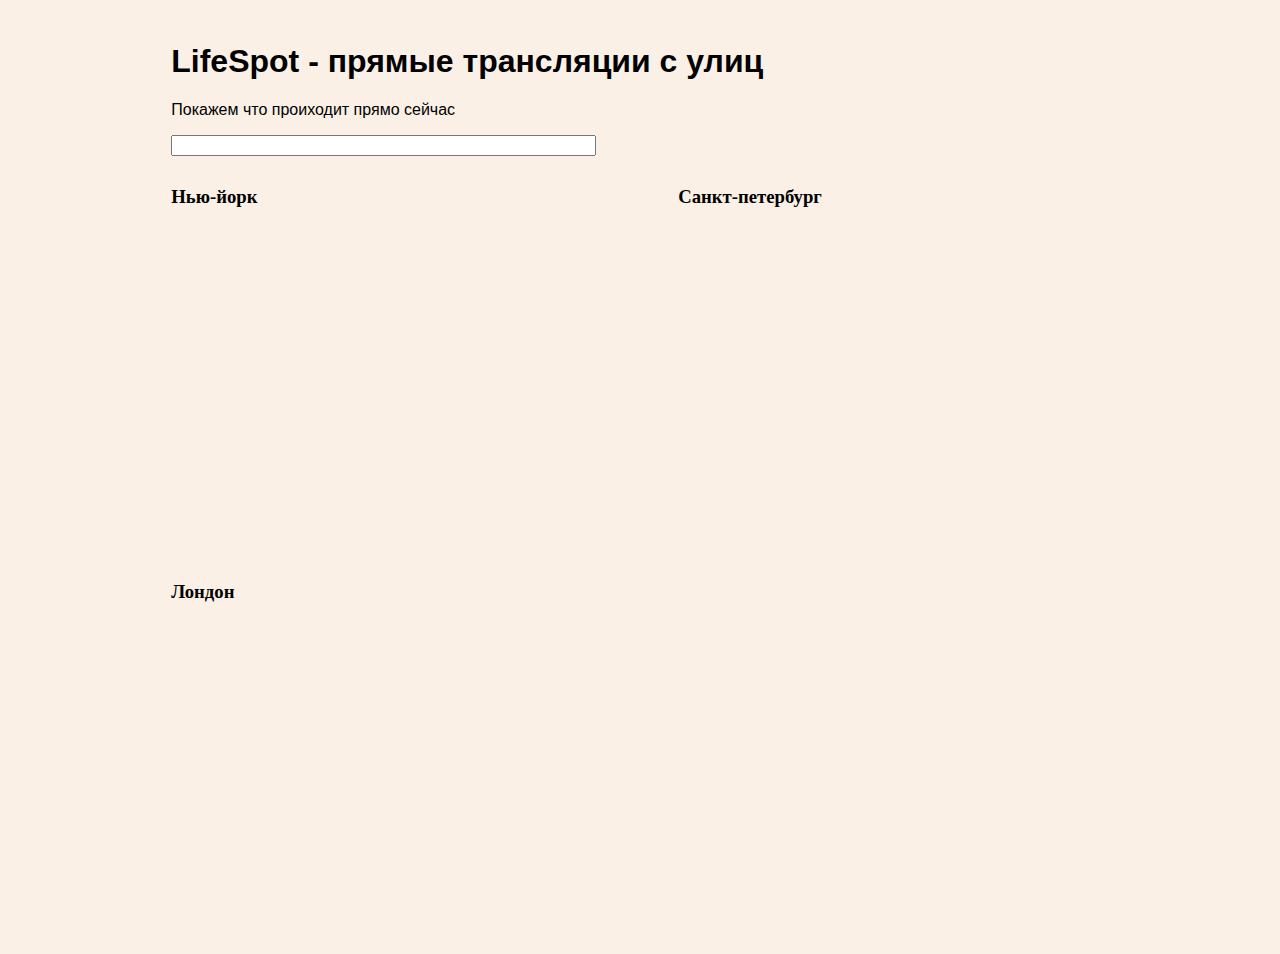
<file: Views/index.html>
﻿<!doctype html>
<html lang="en">
<head>
    <meta charset="utf-8">
    <title>LifeSpot</title>
    <link href="../Static/CSS/index.css" rel="stylesheet" type="text/css">
    <script src="../Static/JS/index.js"></script>
    <script>
     // checkAge();
     setTimeout(()=> alert("Нравится LifeSpot? " + '\n' +  "Подпишитесь на наш Instagram @lifespot999!" ),60000)
     sessionHandler();
     sessionLog();

       const inputParseFunction = function(){
       return document.getElementsByTagName('input')[0].value.toLowerCase();
        }
    </script>

</head>
<body>
    <header id="header-index">
      <h1>LifeSpot - прямые трансляции с улиц</h1>
        <p>Покажем что проиходит прямо сейчас</p>
        <div class="box-search">
            <div>
                <input type="text" oninput="
                // Вызов (функция в аргумент передаётся без круглых скобок)
                contentFilter();
                 " size=50%>
            </div>
        </div>
    </header>
    <div class="videos">
        <!--Нью-йорк-->
        <div class="video-container">
            <h3 class="name-video">Нью-йорк</h3>
            <iframe width="480" height="320" src="https://www.youtube.com/embed/AdUw5RdyZxI" title="YouTube video player" frameborder="0" allow="accelerometer; autoplay; clipboard-write; encrypted-media; gyroscope; picture-in-picture" allowfullscreen></iframe>
        </div>
        <!--Санк-петербург-->
        <div class="video-container">
            <h3 class="name-video">Санкт-петербург</h3>
            <iframe width="480" height="320" src="https://www.youtube.com/embed/wCcMcaiRbhM" title="YouTube video player" frameborder="0" allow="accelerometer; autoplay; clipboard-write; encrypted-media; gyroscope; picture-in-picture" allowfullscreen></iframe>
        </div>
        <!--Лондон-->
        <div class="video-container">
            <h3 class="name-video">Лондон</h3>
            <iframe width="480" height="320" src="https://www.youtube.com/embed/JplMzss6_YE" title="YouTube video player" frameborder="0" allow="accelerometer; autoplay; clipboard-write; encrypted-media; gyroscope; picture-in-picture" allowfullscreen></iframe>
        </div>
    </div>
    <!--SIDEBAR-->
    <!--FOOTER-->
</body>

</html>
</file>
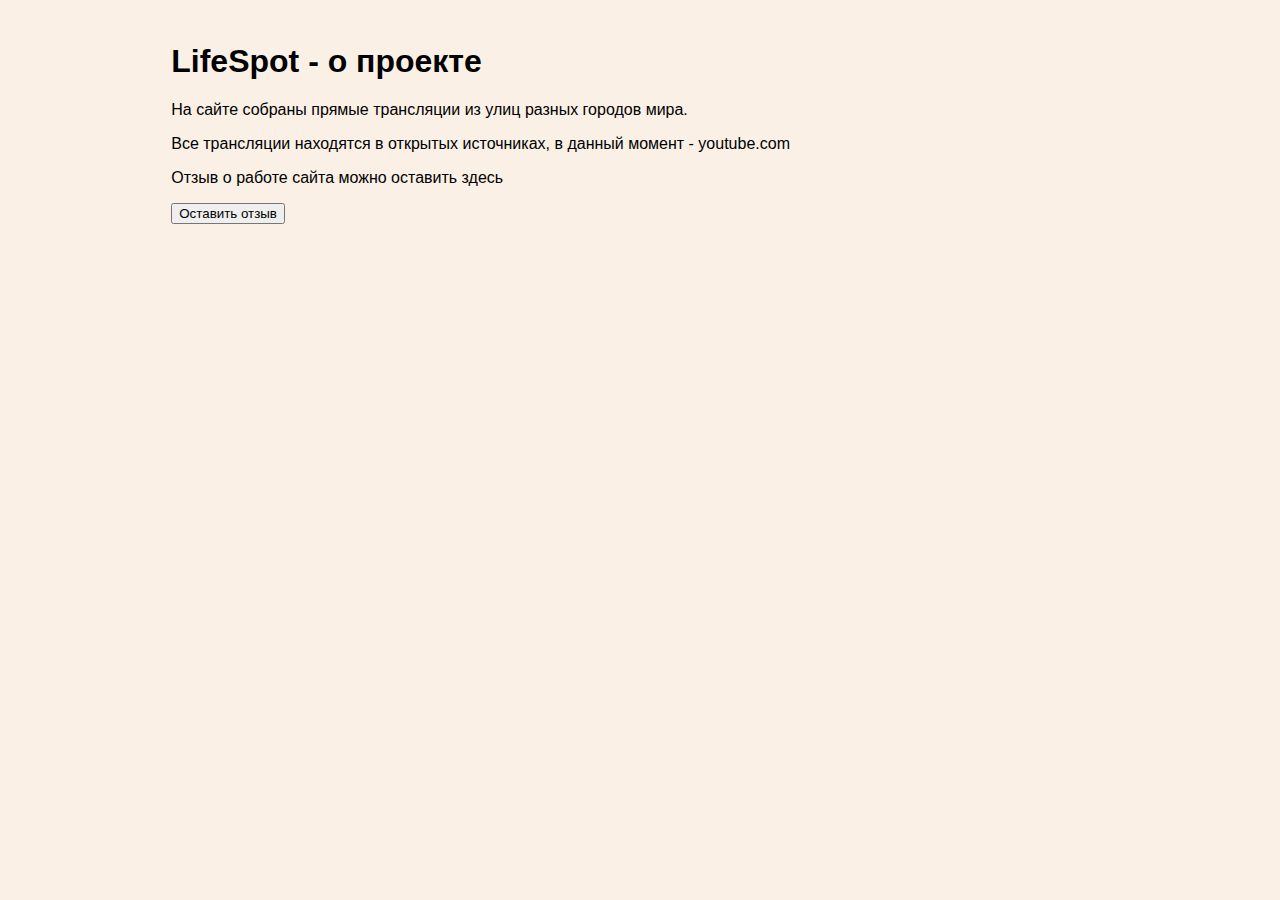
<file: Views/about.html>
﻿<!DOCTYPE html>
<html>
<head>
    <meta charset="utf-8" />
    <link href="../Static/CSS/index.css" rel="stylesheet" type="text/css">
    <script src="../Static/JS/about.js"></script>

    <title>О проекте</title>
</head>
<body>
   
    <header id="header-index">
        <h1>LifeSpot - о проекте</h1>
        <p>На сайте собраны прямые трансляции из улиц разных городов мира.</p>
        <p>Все трансляции находятся в открытых источниках, в данный момент - youtube.com</p>
        <p>Отзыв о работе сайта можно оставить здесь</p>
        <input type="button" value="Оставить отзыв" onclick="getAnswer();">
        <div class="commit"> </div>
    </header>


    <!--SIDEBAR-->
    <!--FOOTER-->
</body>
</html>
</file>
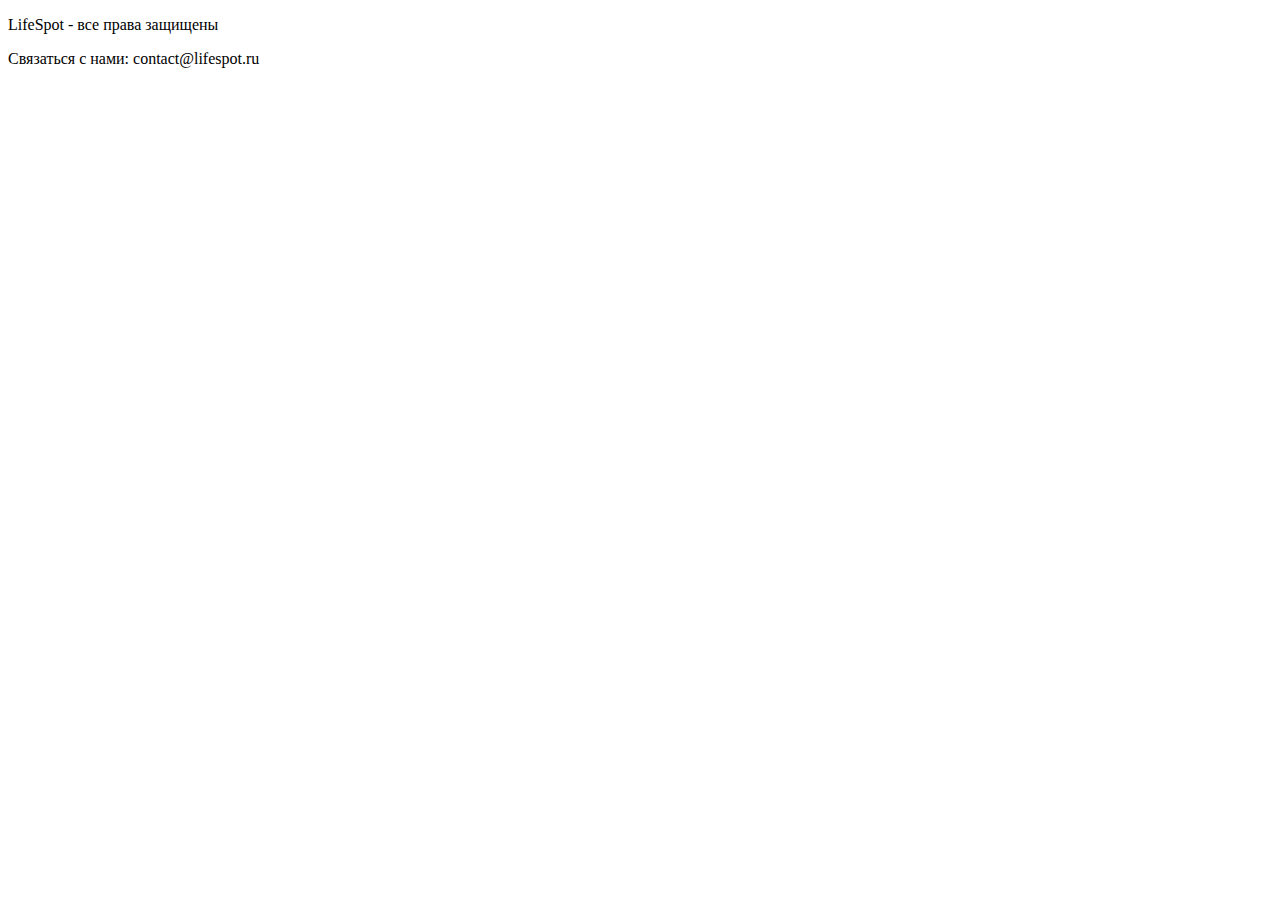
<file: Views/Shared/footer.html>
﻿<!DOCTYPE html>
<html>
<head>
    <meta charset="utf-8" />
    <title></title>
</head>
<body>
 
    <footer>
        <p>LifeSpot - все права защищены</p>
        <p>Связаться с нами: contact@lifespot.ru</p>
    </footer>

</body>
</html>
</file>
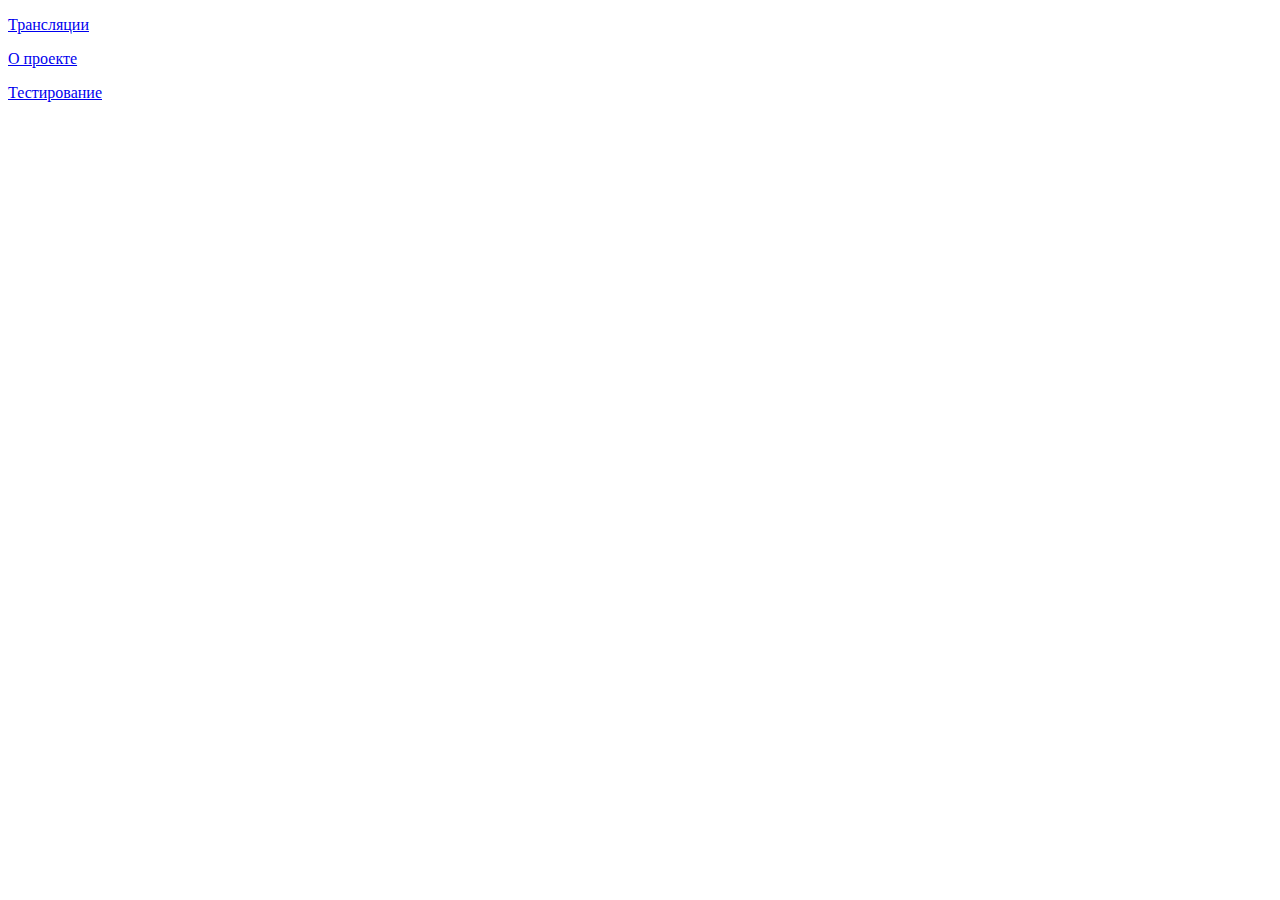
<file: Views/Shared/sideBar.html>
﻿<!DOCTYPE html>
<html>
<head>
    <meta charset="utf-8" />
    <title></title>
</head>
<body>
    <aside id="sidebar">
        <div class="navbar">
            <a href="/"><p>Трансляции</p></a>
            <a href="/about"><p>О проекте</p></a>
            <a href="/testing"><p>Тестирование</p></a>
        </div>
    </aside>
</body>
</html>
</file>
<file: Static/CSS/index.css>
﻿.name-video {
    font-family: Cambria, Cochin, Georgia, Times, Times New Roman, serif;
}

.video-container {
    display: inline-block;
    padding-left: 2%;
    padding-top: 1%;
}

.navbar {
    color: darkgray;
    padding-left: 13%;
    padding-top: 4%;
}

header {
    padding-left: 2%;
    padding-top: 1.2%;
}

footer {
    padding-left: 2%;
    position:absolute;
    bottom: auto; 
    font-size: medium;
    color: dimgray;
    line-height: 66%;
   
}

aside {
    height: 100%; /* Высота в полный размер. Этот параметр можно убрать, если вы хотите выставлять высоту автоматически */
    width: 12%;
    position: fixed; /* Фиксированная позиция сайд-бара. Так он будет оставаться на месте при скроллинге */
    z-index: 1; /* Сайд-бар будет поверх остальных элементов */
    top: 0; /* Сайдбар будет в самой верхней части страницы */
    left: 0;
    background-color: #111; /* Черный цвет фона (задан в виде кода) */
    overflow-x: hidden; /* Отключаем горизонтальную прокрутку */
    padding-top: 2%;
    font-size: large;
    box-shadow: 0.4em -0.2em 4px rgba(120,122,122,0.8);
}

body {
    padding-left: 11%;
}

header, footer, aside, body, .navbar, .video-container {
    font-family: "Helvetica 65 Medium", sans-serif;
}

    .navbar p:hover {
        color: grey;
    }

a {
    color: white;
    text-decoration: none;
}



header, footer, body, .video-container {
    background-color: linen;
}
</file>
